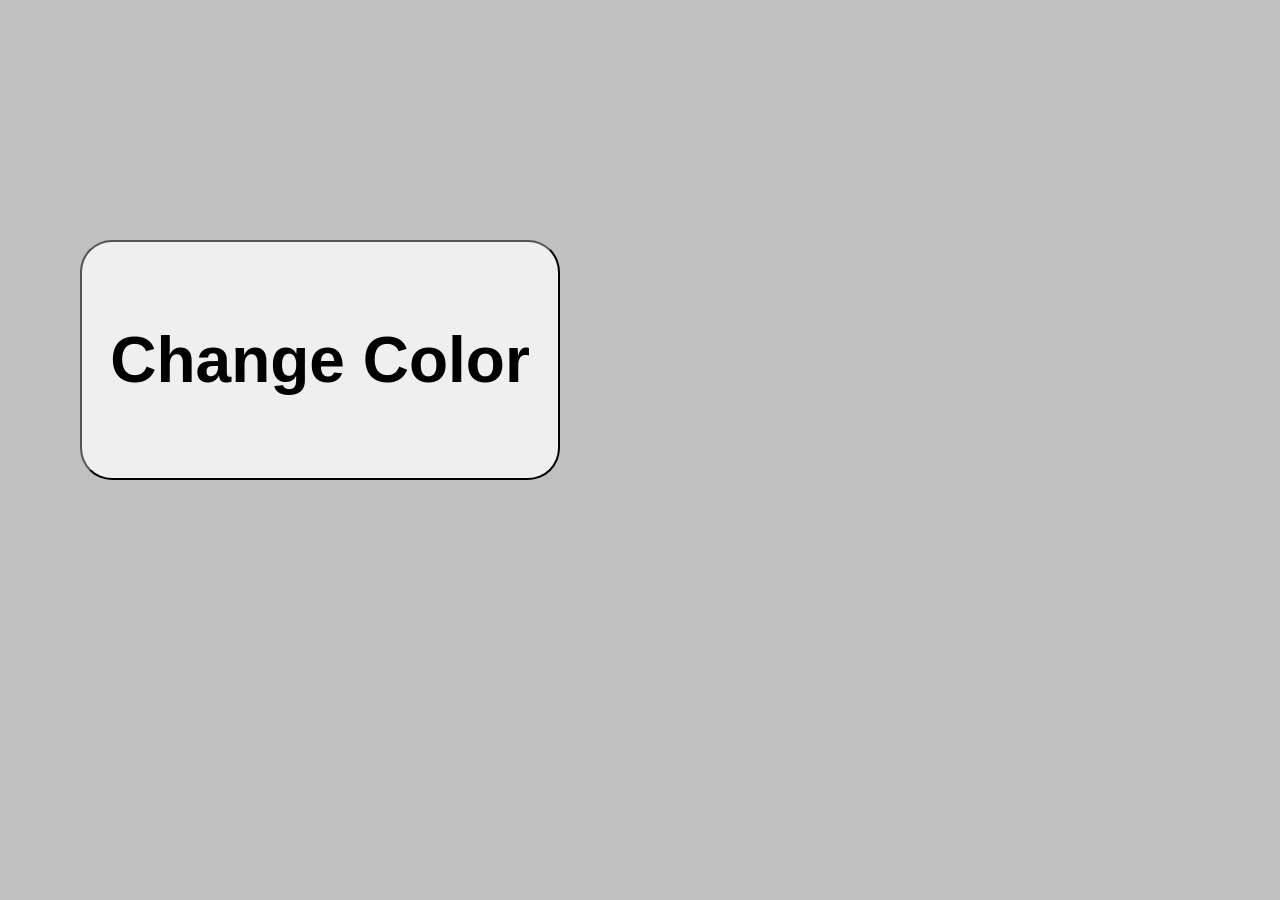
<file: index.html>
<!DOCTYPE html>
<html lang="en">
<head>
    <meta charset="UTF-8">
    <meta http-equiv="X-UA-Compatible" content="IE=edge">
    <meta name="viewport" content="width=device-width, initial-scale=1.0">
    <title>Random color</title>
    <link rel="stylesheet" href="style.css">
</head>
<body>

       <div class="menü">

           <!-- <div class="menü-button"> -->
               <button id="clickk">Change Color</button>

           <!-- </div> -->


       </div>   
            


       




   <script  src="app.js"></script>    
</body>
</html>
</file>
<file: style.css>
*{
    padding: 0;
    margin: 0;
    box-sizing: border-box;

}

body{
    background-color: silver;
}
.menü{text-align: center;
    margin-top: 15rem;
    margin-right: 40rem;
}

button{
    width: 30rem;
    height: 15rem;
    font-size: 4rem;
    font-weight: bold;
    border-radius: 2rem ;
    padding: 1rem;
    transition: width 2s, height 2s,transform 2s;
    position: relative;
}
button:hover{
    width: 20rem;
    height: 10rem;
    transform: rotate(360deg);
    font-size: 2rem;
    
    
}
</file>
